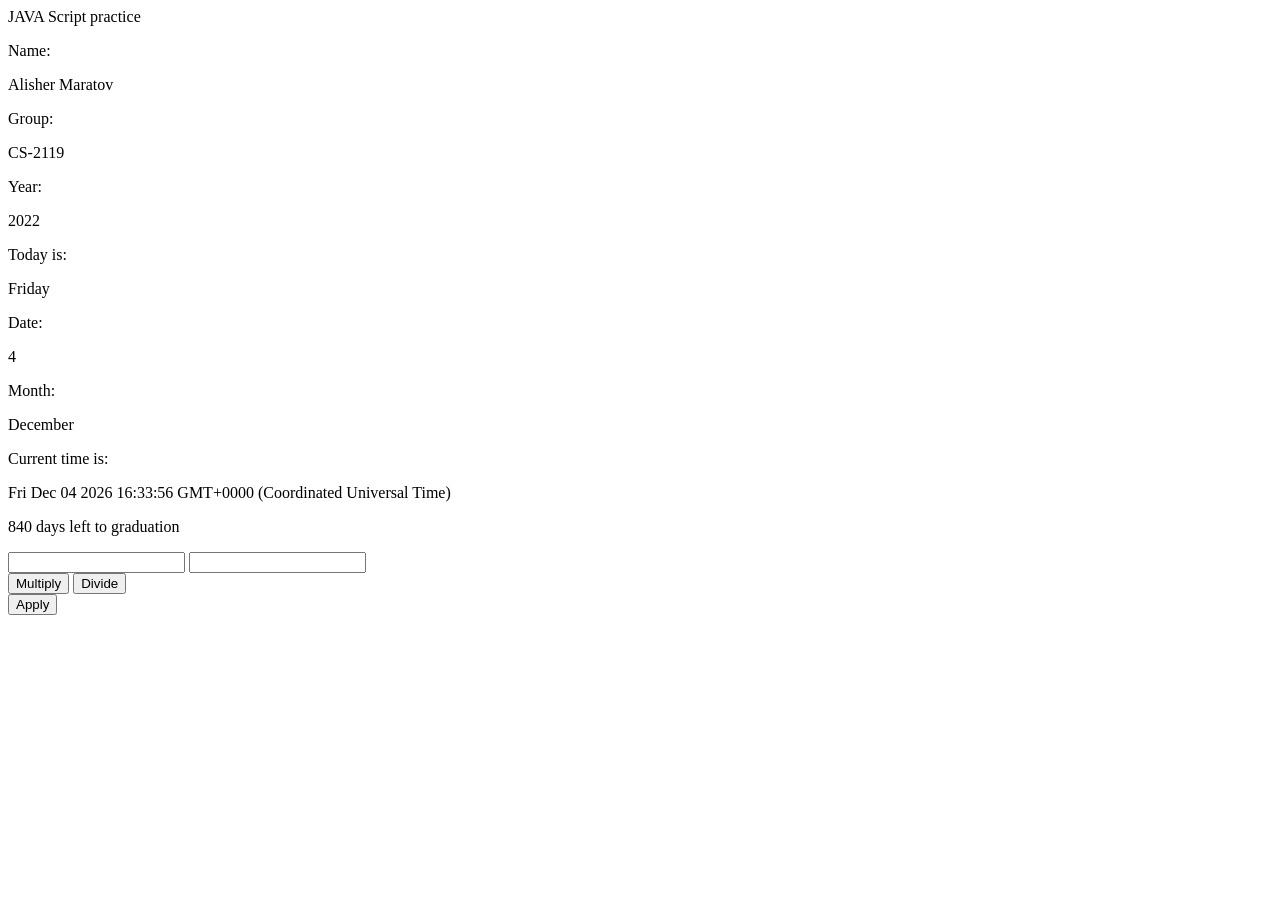
<file: index2.html>
<html lang="en">
<head>
<title>My website </title>
</head>
<body>
	<h>JAVA Script practice</h>
	<p>Name:</p><p1 id="demo1">h</p1>
	<p>Group:</p><p2 id="demo2">h</p2>
	<p>Year:</p><p3 id="demo3">h</p3>
	<p>Today is:</p><p4 id="demo4">h</p4>
	<p>Date:</p><p5 id="demo5">h</p5>
	<p>Month:</p><p6 id="demo6">h</p6>
	<p>Current time is:</p><p7 id="demo7">h</p7>
	<p> <p8 id="demo8">h</p8> days left to graduation</p>

<input id="num1" />
	<input id="num2" />
	<br>



	<div id="operator_btns">
  <button id="times" onclick="op='*'">Multiply</button>
  <button id="divide" onclick="op='/'">Divide</button>
</div>
<button onclick="func()">Apply</button>
<p9 id="demo9"></p9>


<script src="javascript.js"></script>
</body>
</html>
</file>
